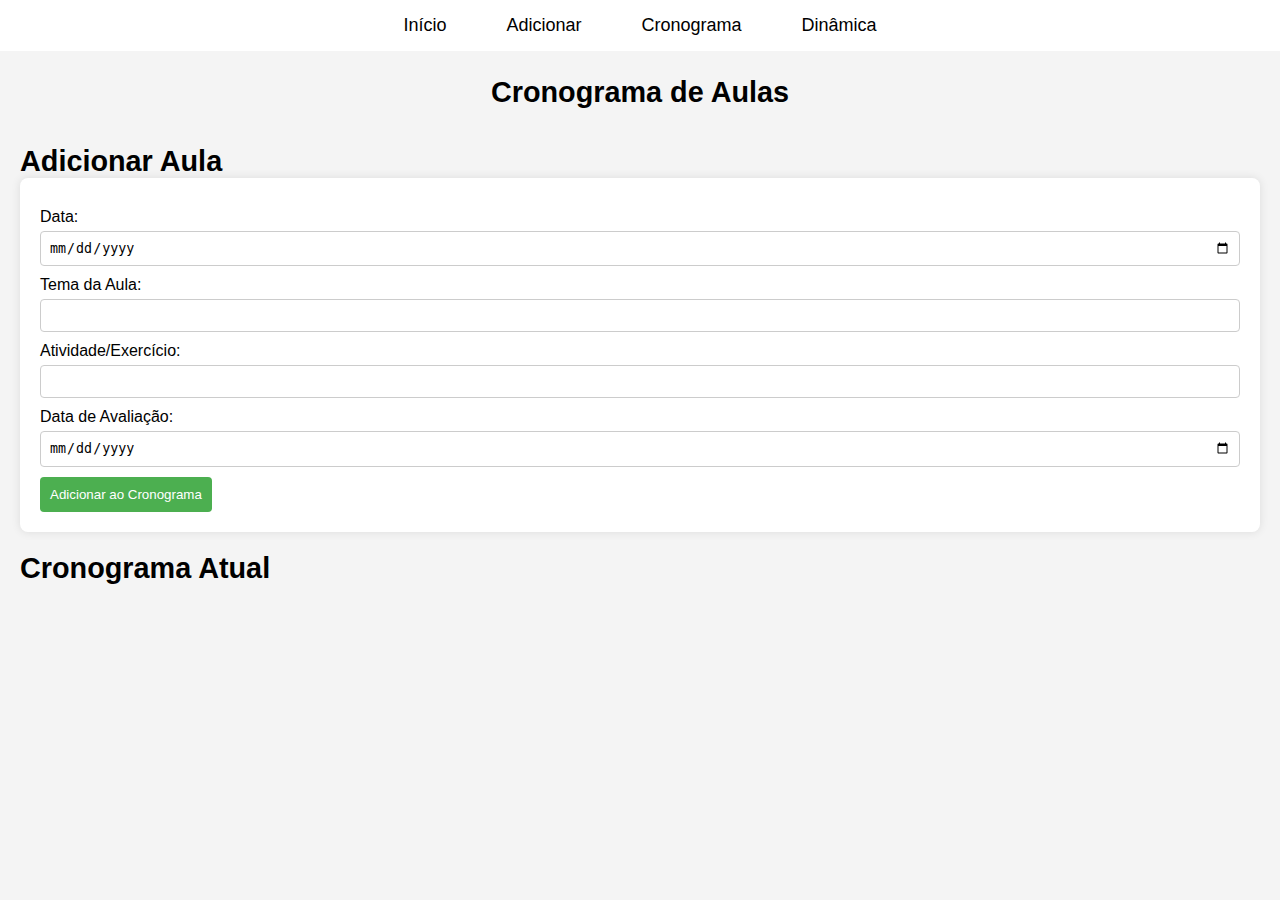
<file: cronograma.html>
<!DOCTYPE html>
<html lang="pt-br">
<head>
    <meta charset="UTF-8">
    <meta name="viewport" content="width=device-width, initial-scale=1.0">
    <title>Cronograma de Aulas</title>
    <link rel="stylesheet" href="cronograma.css">
</head>
<body>
    <nav class="menu">
        <ul>
          <li><a href="index.html">Início</a></li>
          <li><a href="adicionar.html">Adicionar</a></li>
          <li><a href="cronograma.html">Cronograma</a></li>
          <li><a href="dinamica.html">Dinâmica</a></li>
        </ul>
      </nav>
    <header>
        <h1>Cronograma de Aulas</h1>
    </header>

    <main>
        <section>
            <h2>Adicionar Aula</h2>
            <form id="form-cronograma">
                <label for="data">Data:</label>
                <input type="date" id="data" required>
                
                <label for="tema">Tema da Aula:</label>
                <input type="text" id="tema" required>
                
                <label for="atividade">Atividade/Exercício:</label>
                <input type="text" id="atividade" required>
                
                <label for="avaliacao">Data de Avaliação:</label>
                <input type="date" id="avaliacao">
                
                <button type="submit">Adicionar ao Cronograma</button>
            </form>
        </section>

        <section>
            <h2>Cronograma Atual</h2>
            <div id="lista-cronograma"></div>
        </section>
    </main>

    <script src="cronograma.js"></script>
</body>
</html>
</file>
<file: cronograma.css>
* {
    margin: 0;
    padding: 0;
    box-sizing: border-box;
  
  }

body {
    font-family: Arial, sans-serif;
    background-color: #f4f4f4;
    margin: 0;
    padding: 0;
    padding-top: 60px;
}

header {
    color: rgb(0, 0, 0);
    text-align: center;
    padding: 1rem;
}

main {
    padding: 20px;
}

h1, h2 {
    font-size: 1.8rem;
}

form {
    background-color: white;
    padding: 20px;
    border-radius: 8px;
    box-shadow: 0 0 10px rgba(0, 0, 0, 0.1);
    margin-bottom: 20px;
}

label {
    display: block;
    margin-top: 10px;
}

input[type="text"], input[type="date"] {
    width: 100%;
    padding: 8px;
    margin-top: 5px;
    border: 1px solid #ccc;
    border-radius: 4px;
}

button {
    background-color: #4CAF50;
    color: white;
    padding: 10px;
    border: none;
    border-radius: 4px;
    cursor: pointer;
    margin-top: 10px;
}

button:hover {
    background-color: #45a049;
}

#lista-cronograma {
    margin-top: 20px;
}

.cronograma-item {
    background-color: white;
    padding: 10px;
    margin-bottom: 10px;
    border: 1px solid #ddd;
    border-radius: 4px;
}

nav.menu {
    background-color: #ffffff; /* Cor de fundo do menu */
    padding: 5px 0; /* Espaçamento interno do menu */
    position: fixed; /* Fixa o menu no topo */
    width: 100%; /* O menu ocupa toda a largura */
    top: 0;
    left: 0;
    z-index: 1000; /* Garante que o menu fique acima de outros conteúdos */
  }
  
  nav.menu ul {
    list-style-type: none; /* Remove os marcadores da lista */
    display: flex; /* Torna os itens em linha */
    justify-content: center; /* Centraliza os itens */
  }
  
  nav.menu li {
    margin: 0 15px; /* Espaçamento entre os itens do menu */
  }
  
  nav.menu a {
    text-decoration: none; /* Remove o sublinhado do link */
    color: rgb(0, 0, 0); /* Cor do texto */
    font-size: 18px;
    padding: 10px 15px; /* Espaçamento interno dos links */
    display: block; /* Faz o link ocupar o bloco inteiro */
  }
  
  nav.menu a:hover {
    background-color: #555; /* Cor de fundo ao passar o mouse */
    border-radius: 5px; /* Bordas arredondadas */
  }
</file>
